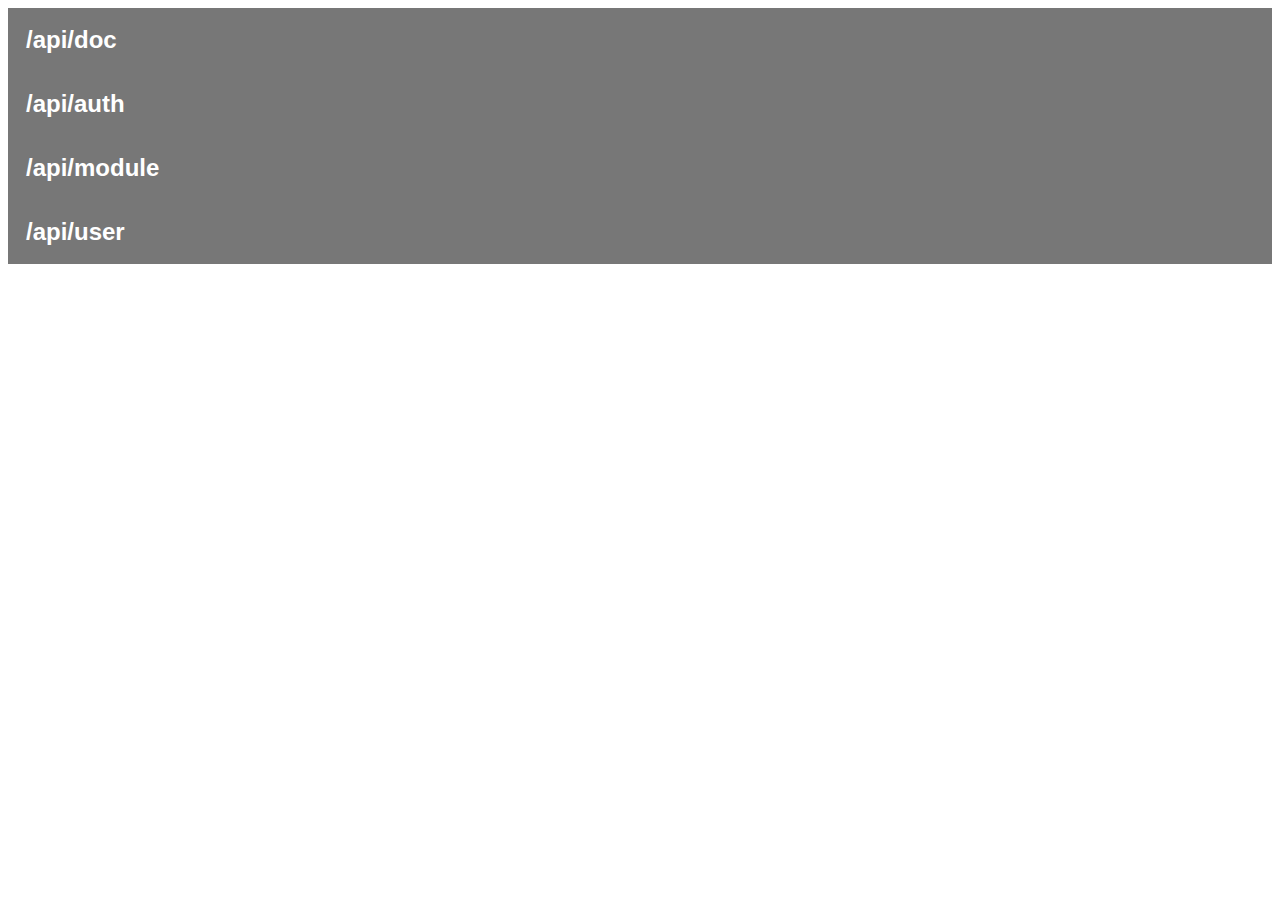
<file: api/src/main/resources/static/index.html>
<!DOCTYPE html>
<html>
<head>
    <title>API REST Documentation</title>
</head>
<body>
<section>
    <button type="button" class="rootpath">/api/doc</button>

    <article>
        <h1>The documentation of our API</h1>
        <p>You are here.</p>
    </article>
</section>
<section>
    <button type="button" class="rootpath">/api/auth</button>

    <article>
        <h1>/signup</h1>
        <h3>Allow the creation of a new user</h3>
        <code>curl -X POST http://security:8080/authentication/signup -H 'Content-Type: application/json' -d
            '{"username":"admin","password":"abcdef1234","email":"admin@gmail.com"}'</code>
        <h3>Returns the following JSON</h3>
        <pre class="json">
        {"message":"User registered successfully!"}
    </pre>
        <h3>Or an Error if the username of email are already taken</h3>
        <pre class="json">
        {"message":"Error: Username is already taken!"}
    </pre>
        <p>It add the user to the database.</p>
    </article>

    <article>
        <h1>/signin</h1>
        <h3>Allow the user to get his Authentication token</h3>
        <code>curl -X POST http://security:8080/authentication/signin -H 'Content-Type: application/json' -d
            '{"username":"admin","password":"abcdef1234"'}</code>
        <h3>Returns the following JSON</h3>
        <pre class="json">
    {   "id":2,
        "username":"admin",
        "email":"admin@gmail.com",
        "roles":["ROLE_STUDENT"],
        "accessToken":"TOKEN",
        "tokenType":"Bearer"
        }
    </pre>
        <p>It allow the user to know his access Token.</p>
    </article>

</section>

<section>
    <button type="button" class="rootpath">/api/module</button>

    <article>
        <h1>/{moduleName}/id</h1>
        <h3>Get the name of the module</h3>
        <code>curl -X GET http://localhost:8080/api/module/Math/id</code>
        <h3>Returns the following JSON</h3>
        <pre class="json">
        {"id":9}
        </pre>
        <h3>404 if the module does not exist</h3>
    </article>

    <article>
        <h1>/{moduleId}/name</h1>
        <h3>Get the name of the module</h3>
        <code>curl -X GET http://localhost:8080/api/module/9/name</code>
        <h3>Returns the following JSON</h3>
        <pre class="json">
        {"name":"Math"}
        </pre>
        <h3>404 if the module does not exist</h3>
    </article>

    <article>
        <h1>/{moduleId}/users</h1>
        <h3>Get the users of the module</h3>
        <code>curl -X GET http://localhost:8080/api/module/Math/users</code>
        <h3>Returns the following JSON</h3>
        <pre class="json">
        [
            {
                "id":3,
                "username":"Quentin",
                "email":"Quentin@email.com"
            },
            {
                "id":5,
                "username":"Pierre",
                "email":"Pierre@email.com"
            },
            ]
        </pre>
        <h3>404 if the module does not exist</h3>
    </article>

    <article>
        <h1>/register</h1>
        <h3>Register a user to a module</h3>
        <code>curl -X POST http://localhost:8080/api/module/register -H 'Content-Type: application/json' -d
            '{"userId":1,"moduleId":4}'</code>
        <h3>Returns the following JSON</h3>
        <pre class="json">
        {"message":"User successfully registered to module!"}
        </pre>
        <h3>Or if there is already a teacher registered to the module</h3>
        <pre class="json">
        {"message":"There is already a teacher registered to the course"}
        </pre>
        <h3>Or if the user is already registered to the module</h3>
        <pre class="json">
        {"message":"The user is already registered"}
        </pre>
        <p>It register the user to the module if the requester has the permission.</p>
    </article>

    <article>
        <h1>/remove</h1>
        <h3>Remove a user from a module</h3>
        <code>curl -X POST http://localhost:8080/api/module/remove -H 'Content-Type: application/json' -d
            '{"userId":1,"moduleId":4}'</code>
        <h3>Returns the following JSON</h3>
        <pre class="json">
        {"message":"User successfully removed from the module!"}
        </pre>
        <h3>Or if the user is not registered to the module</h3>
        <pre class="json">
        {"message":"The user is already not registered to the module"}
        </pre>
        <p>It remove the user from the module if the requester has the permission.</p>
    </article>

    <article>
        <h1>/create</h1>
        <h3>Create a new module</h3>
        <code>curl -X POST http://localhost:8080/api/module/delete -H 'Content-Type: application/json' -d
            '{"name":"Math"}'</code>
        <h3>Returns the following JSON</h3>
        <pre class="json">
        {"message":"Module successfully created!"}
        </pre>
        <h3>Or if the module already exists</h3>
        <pre class="json">
        {"message":"A module with this name already exists"}
        </pre>
    </article>

    <article>
        <h1>/delete</h1>
        <h3>Delete a module</h3>
        <code>curl -X POST http://localhost:8080/api/module/delete -H 'Content-Type: application/json' -d
            '{"name":"Math"}'</code>
        <h3>Returns the following JSON</h3>
        <pre class="json">
        {"message":"Module successfully deleted!"}
        </pre>
        <h3>Or if the module already exists</h3>
        <pre class="json">
        {"message":"The module does not exists"}
        </pre>
    </article>

</section>

<section>
    <button type="button" class="rootpath">/api/user</button>

    <article>
        <h1>/{user_id}</h1>
        <h3>Return a complete json of the user</h3>
        <code>curl -X GET http://localhost:8080/api/user/{user_name} -H 'Authorization: Bearer TOKEN'</code>
        <h3>Returns the following JSON</h3>
        <pre class="json">
        {
            "id": 15,
            "username ": "testStudent1",
            "email": "testStudent1@test.fr",
            "role": ["ROLE_STUDENT"]
        }
    </pre>
        <h3>404 if the user does not exist</h3>
    </article>

    <article>
        <h1>/{user_name}/id</h1>
        <h3>Return the id of the user</h3>
        <code>curl -X GET http://localhost:8080/api/user/{user_name}/id -H 'Authorization: Bearer TOKEN'</code>
        <h3>Returns the following JSON</h3>
        <pre class="json">
        {"id":1}
    </pre>
        <h3>404 if the user does not exist</h3>
    </article>

    <article>
        <h1>/{user_id}/username</h1>
        <h3>Return the username of the user</h3>
        <code>curl -X GET http://localhost:8080/api/user/{user_id}/username -H 'Authorization: Bearer TOKEN'</code>
        <h3>Returns the following JSON</h3>
        <pre class="json">
        {"username":Quentin}
    </pre>
        <h3>404 if the user does not exist</h3>
    </article>

    <article>
        <h1>/{user_id}/email</h1>
        <h3>Return the email of the user</h3>
        <code>curl -X GET http://localhost:8080/api/user/{user_id}/email -H 'Authorization: Bearer TOKEN'</code>
        <h3>Returns the following JSON</h3>
        <pre class="json">
        {"email":quentin.beauchet@unice.fr}
    </pre>
        <h3>404 if the user does not exist.</h3>
    </article>

    <article>
        <h1>/{user_id}/roles</h1>
        <h3>Return the roles of the user</h3>
        <code>curl -X GET http://localhost:8080/api/user/{user_id}/roles -H 'Authorization: Bearer TOKEN'</code>
        <h3>Returns the following JSON</h3>
        <pre class="json">
        [
            {
                "id":1,
                "name":ROLE_STUDENT
            },
            {
                "id":3,
                "name":ROLE_ADMIN
            },
            ]
    </pre>
        <h3>404 if the user does not exist.</h3>
    </article>

    <article>
        <h1>/{user_id}/modules</h1>
        <h3>Return the username of the user</h3>
        <code>curl -X GET http://localhost:8080/api/user/{user_id}/modules -H 'Authorization: Bearer TOKEN'</code>
        <h3>Returns the following JSON</h3>
        <pre class="json">
        [
            {
                "id":1,
                "name":Gestion de projet
            },
            ]
    </pre>
        <h3>404 if the user does not exist.</h3>
    </article>

    <article>
        <h1>/list</h1>
        <h3>Return a list of users</h3>
        <code>curl -X GET http://localhost:8080/api/user/list -H 'Authorization: Bearer TOKEN'</code>
        <h4>We added the possible to put a role at the end to filter it by role</h4>
        <code>curl -X GET http://localhost:8080/api/user/list/?role=student -H 'Authorization: Bearer TOKEN'</code>
        <h3>Returns the following JSON</h3>
        <pre class="json">
        [{
            "id": 15,
            "username ": "testStudent1",
            "email": "testStudent1@test.fr",
            "role": ["ROLE_STUDENT"]
        }, {
            "id": 16,
            "username ": "testTeacher1",
            "email": "testTeacher1@test.fr",
            "role": ["ROLE_TEACHER"]
        }, {
            "id": 17,
            "username ": "testTeacher2",
            "email": "testTeacher2@test.fr",
            "role": ["ROLE_TEACHER"]
        }, {
            "id": 18,
            "username ": "admin",
            "email": "pierre@oui.fr",
            "role": ["ROLE_STUDENT"]
        }, {
            "id": 19,
            "username ": "yann",
            "email": "myadmin@gmail.com",
            "role": ["ROLE_STUDENT"]
        }]
        </pre>
    </article>

</section>
</body>
<style>
    article {
    display: none;
    background-color: lightgrey;
    padding: 0.2rem 1rem 0.2rem  1rem;
    margin-bottom: 2rem;
}

code {
    padding: 0.5rem;
    background-color : white;
    border: 1px dashed black;
}

.json {
    padding: 0.5rem;
    background-color : white;
    border: 1px dashed black;
}

.rootpath {
  background-color: #777;
  color: white;
  cursor: pointer;
  padding: 18px;
  width: 100%;
  border: none;
  text-align: left;
  outline: none;
  font-size: 1.5rem;
  font-weight: bold;
}




</style>

<script>
Array.from(document.getElementsByClassName("rootpath")).forEach(button =>
  button.addEventListener("click", function(event) {
    let articles = event.target.parentNode.querySelectorAll("article");
    articles.forEach(el => el.style.display = el.style.display == "none" || el.style.display == "" ? "block" : "none");
  }));
</script>
</html>
</file>
